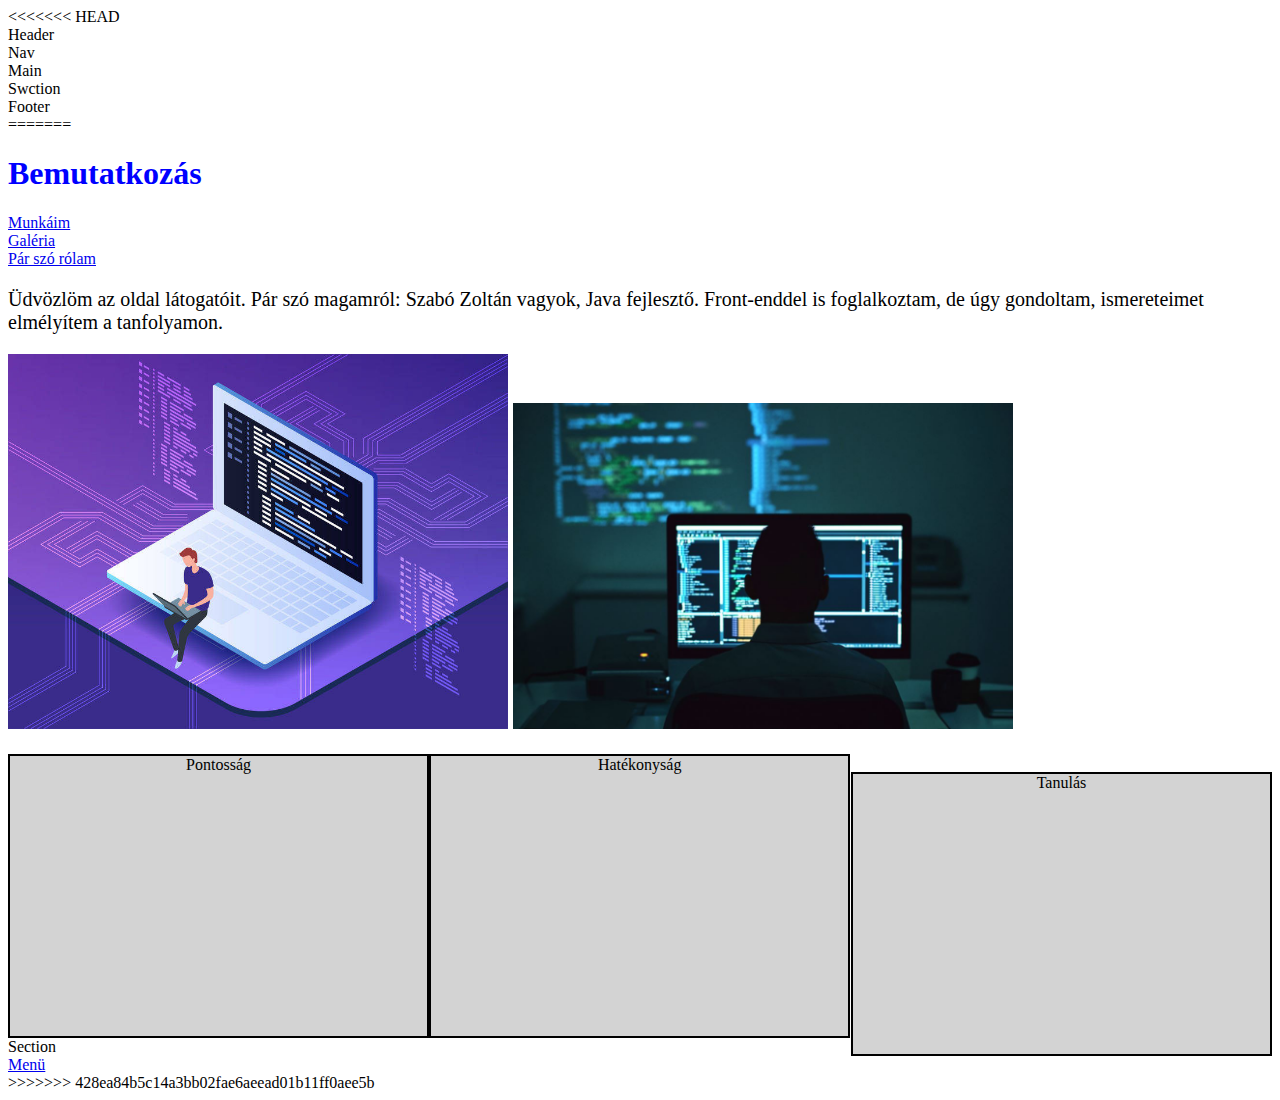
<file: index.html>
<!DOCTYPE html>
<<<<<<< HEAD
<html lang="en">
<head>
    <meta charset="UTF-8">
    <meta name="viewport" content="width=device-width, initial-scale=1.0">
    <title>Bemutatkozó oldal</title>
</head>
<body>
    <header>Header</header>
    <nav>Nav</nav>
    <main>Main</main>
    <section>Swction</section>
    <footer>Footer</footer>
=======
<html lang="hu">
<head>
    <meta charset="UTF-8">
    <meta name="viewport" content="width=device-width, initial-scale=1.0">
    <link rel="stylesheet" href=CSS/style.css>
    <title>Home</title>
</head>
<body>
    <header>
        <h1>Bemutatkozás</h1>
    </header>
    <nav id="nav">
        <a href="works.html">Munkáim</a><br>
        <a href="gallery.html">Galéria</a><br>
        <a href="about.html">Pár szó rólam</a><br>
    </nav>
    <main>
        <p>
        Üdvözlöm az oldal látogatóit. Pár szó magamról: Szabó Zoltán vagyok, Java fejlesztő. 
        Front-enddel is foglalkoztam, de úgy gondoltam, ismereteimet elmélyítem a tanfolyamon.
        </p>
        <p>
            <img src="./IMG/Are-you-a-programmer.jpg" alt="Programozó 1" width="500">
            <img src="./IMG/programmer2.jpg" alt="Programozó 2" width="500">
        </p>
        <p>
            <div id="leftbox">Pontosság</div>&nbsp;
            <div id="middlebox">Hatékonyság</div>
            <div id="rightbox">Tanulás</div>
        </p>
    </main>
    <br>
    <section>Section</section>
    <footer>
        <a href="#nav">Menü</a>
    </footer>
>>>>>>> 428ea84b5c14a3bb02fae6aeead01b11ff0aee5b
</body>
</html>
</file>
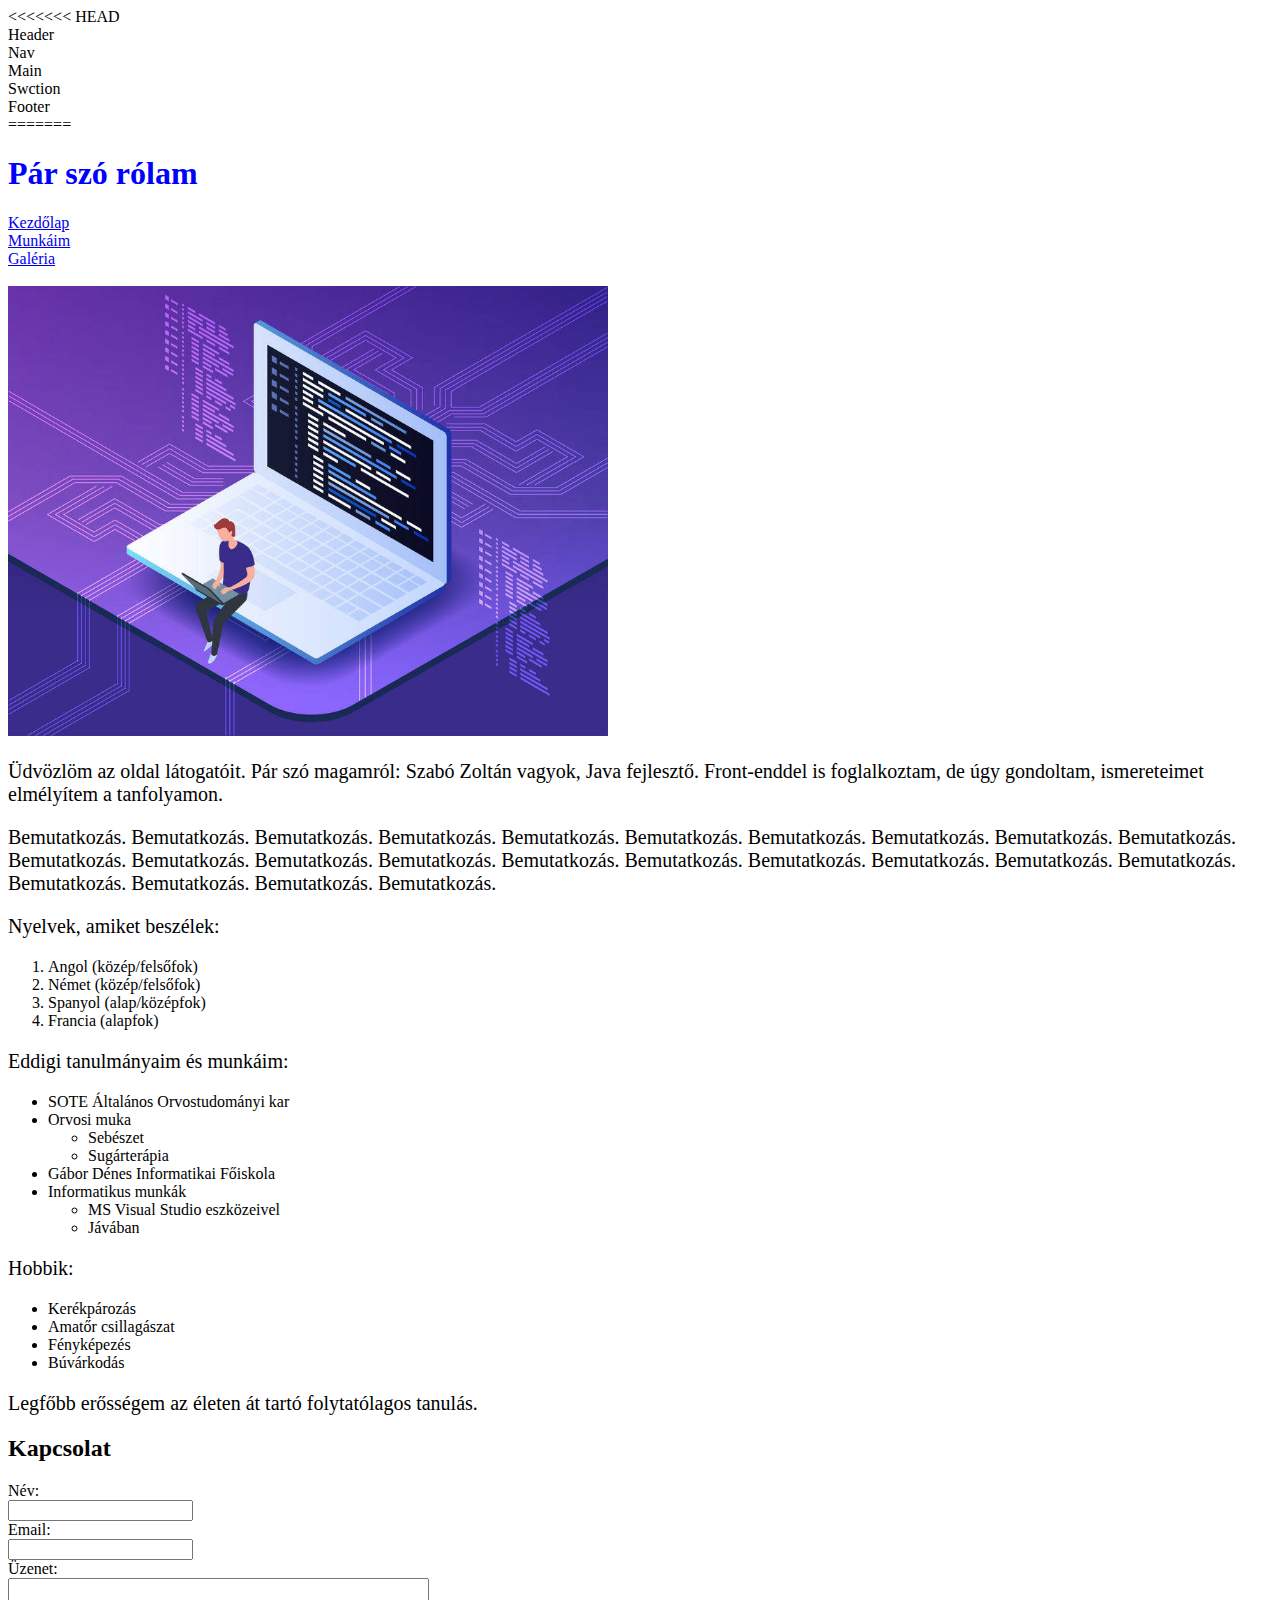
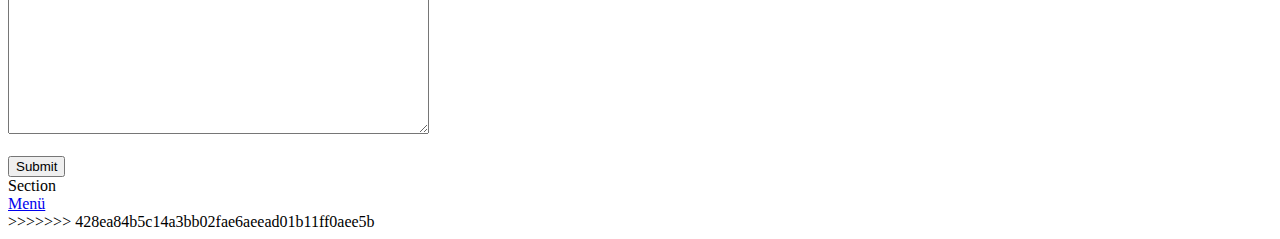
<file: about.html>
<!DOCTYPE html>
<<<<<<< HEAD
<html lang="en">
<head>
    <meta charset="UTF-8">
    <meta name="viewport" content="width=device-width, initial-scale=1.0">
    <title>About</title>
</head>
<body>
    <header>Header</header>
    <nav>Nav</nav>
    <main>Main</main>
    <section>Swction</section>
    <footer>Footer</footer>
</body>
=======
<html lang="hu">

<head>
    <meta charset="UTF-8">
    <meta name="viewport" content="width=device-width, initial-scale=1.0">
    <link rel="stylesheet" href="./CSS/style.css">
    <title>Bemutatkozó oldal</title>
</head>

<body>
    <header>
        <h1>Pár szó rólam</h1>
    </header>
    <nav id="nav">
        <a href="index.html">Kezdőlap</a><br>
        <a href="works.html">Munkáim</a><br>
        <a href="gallery.html">Galéria</a><br><br>
    </nav>
    <main>
        <img src="./IMG/Are-you-a-programmer.jpg" alt="Programozó" width="600">
        <p>
            Üdvözlöm az oldal látogatóit. Pár szó magamról: Szabó Zoltán vagyok, Java fejlesztő.
            Front-enddel is foglalkoztam, de úgy gondoltam, ismereteimet elmélyítem a tanfolyamon.
        </p>
        <p>
            Bemutatkozás. Bemutatkozás. Bemutatkozás. Bemutatkozás. Bemutatkozás. Bemutatkozás. 
            Bemutatkozás. Bemutatkozás. Bemutatkozás. Bemutatkozás. Bemutatkozás. Bemutatkozás. 
            Bemutatkozás. Bemutatkozás. Bemutatkozás. Bemutatkozás. Bemutatkozás. Bemutatkozás. 
            Bemutatkozás. Bemutatkozás. Bemutatkozás. Bemutatkozás. Bemutatkozás. Bemutatkozás. 
        </p>
        <p>
            Nyelvek, amiket beszélek:
            <ol>
                <li>Angol (közép/felsőfok)</li>
                <li>Német (közép/felsőfok)</li>
                <li>Spanyol (alap/középfok)</li>
                <li>Francia (alapfok)</li>
            </ol>
        </p>
        <p>
            Eddigi tanulmányaim és munkáim:
           <ul>
               <li>SOTE Általános Orvostudományi kar</li>
               <li>Orvosi muka
                   <ul>
                       <li>
                           Sebészet
                       </li>
                       <li>
                           Sugárterápia
                       </li>
                   </ul>
               </li>
               <li>Gábor Dénes Informatikai Főiskola</li>
               <li>Informatikus munkák
                <ul>
                    <li>MS Visual Studio eszközeivel</li>
                    <li>Jávában</li>
                </ul>
               </li>
           </ul>
        </p>
        <p>
            Hobbik:
            <ul>
                <li>Kerékpározás</li>
                <li>Amatőr csillagászat</li>
                <li>Fényképezés</li>
                <li>Búvárkodás</li>
            </ul>   
        </p>
        <p>
            Legfőbb erősségem az életen át tartó folytatólagos tanulás.
        </p>

        <h2>Kapcsolat</h2>

        <form action="">
            <label for="name">Név:</label><br>
            <input type="text" id="name" name="name"><br>
            <label for="email">Email:</label><br>
            <input type="email" id="email" name="email"><br>
            <label for="textarea">Üzenet:</label><br>
            <textarea name="textarea" id="textarea" cols="50" rows="10"></textarea><br><br>

            <input type="submit" value="Submit">
        </form> 

    </main>
    <section>Section</section>
    <footer>
        <a href="#nav">Menü</a>
    </footer>
</body>

>>>>>>> 428ea84b5c14a3bb02fae6aeead01b11ff0aee5b
</html>
</file>
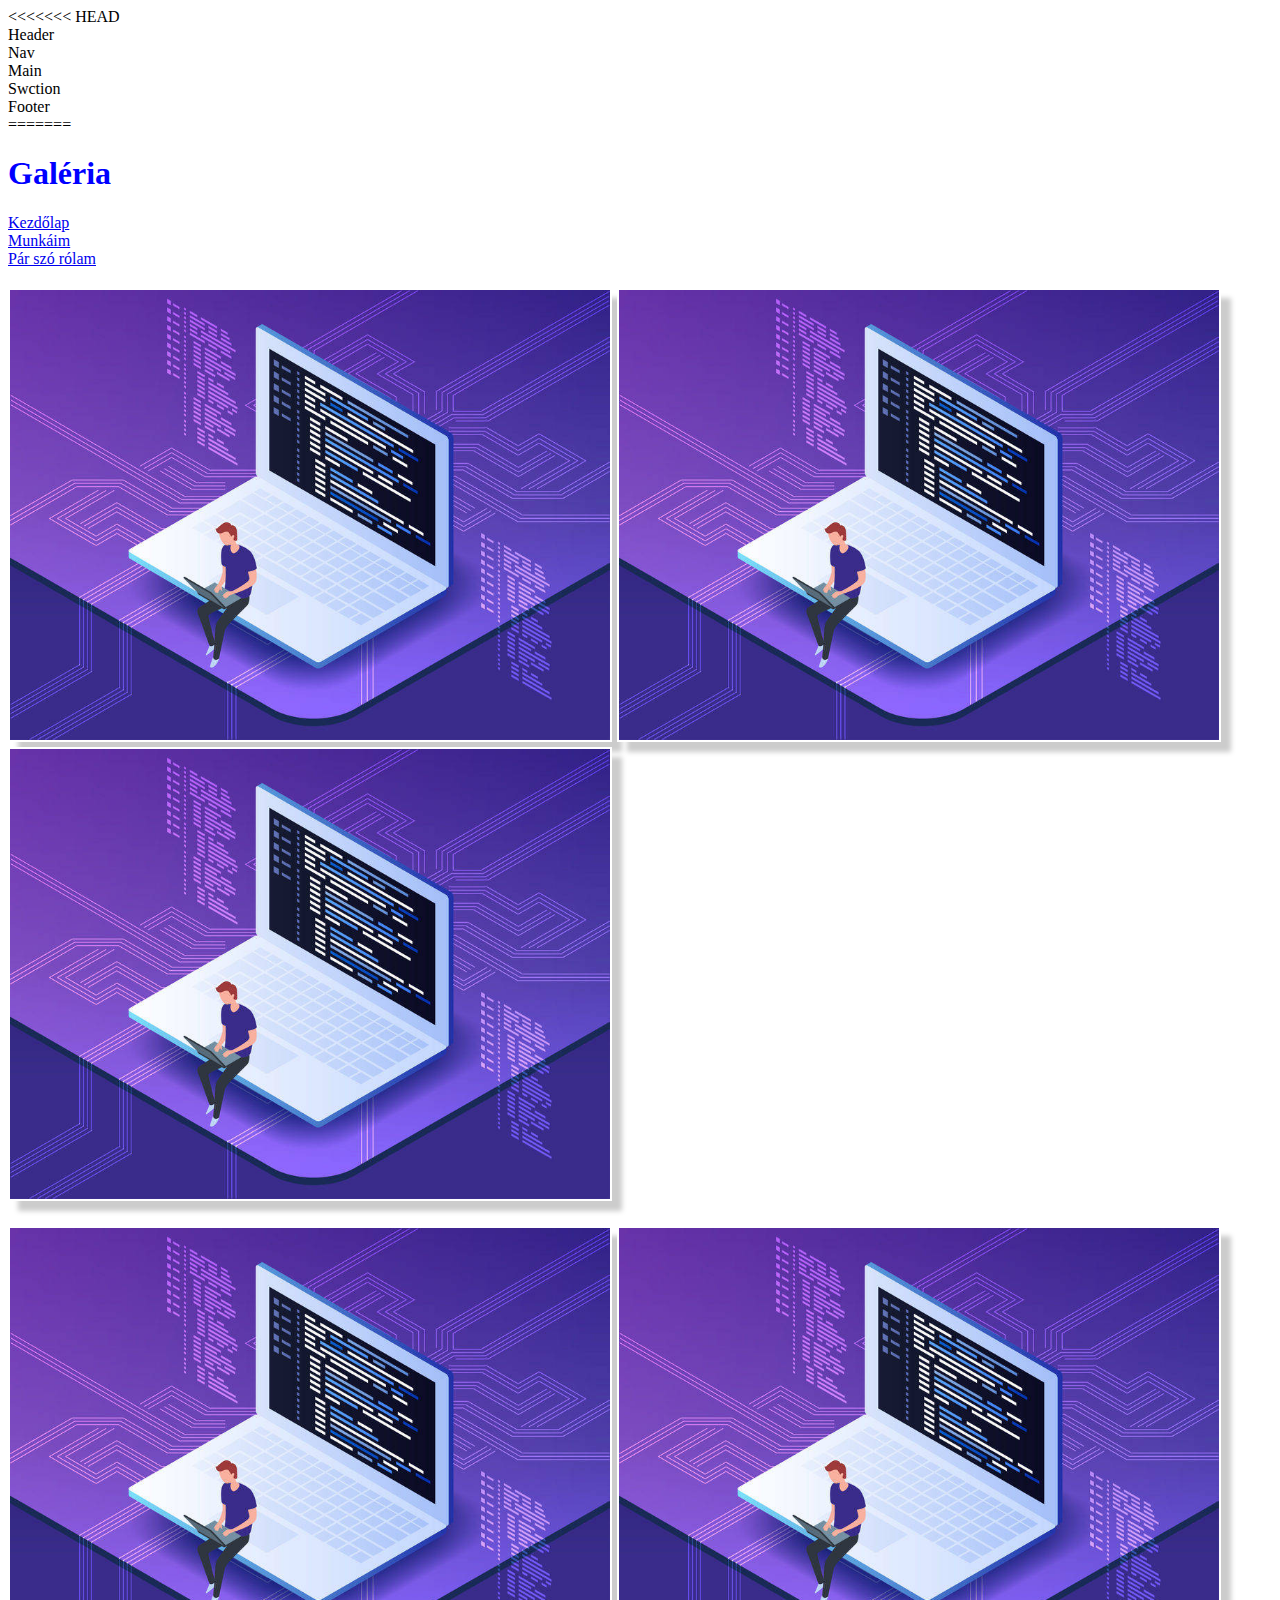
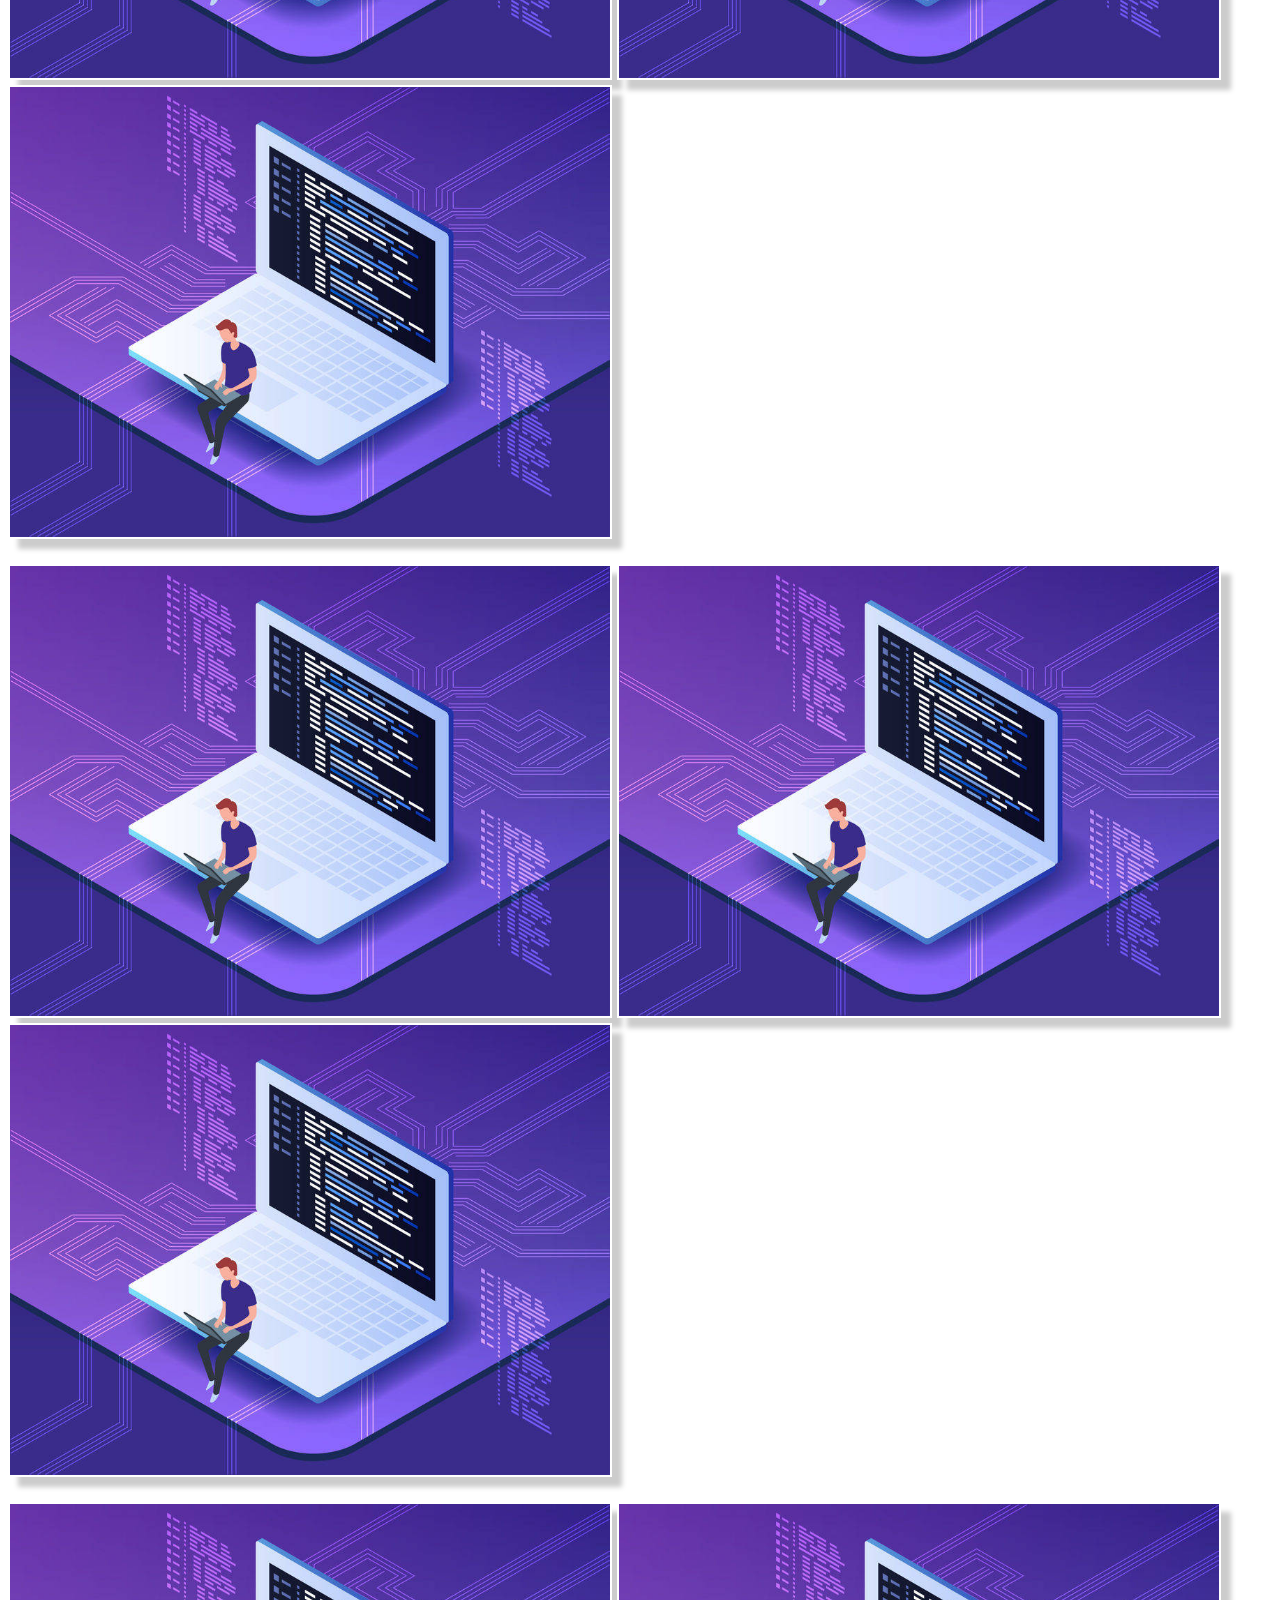
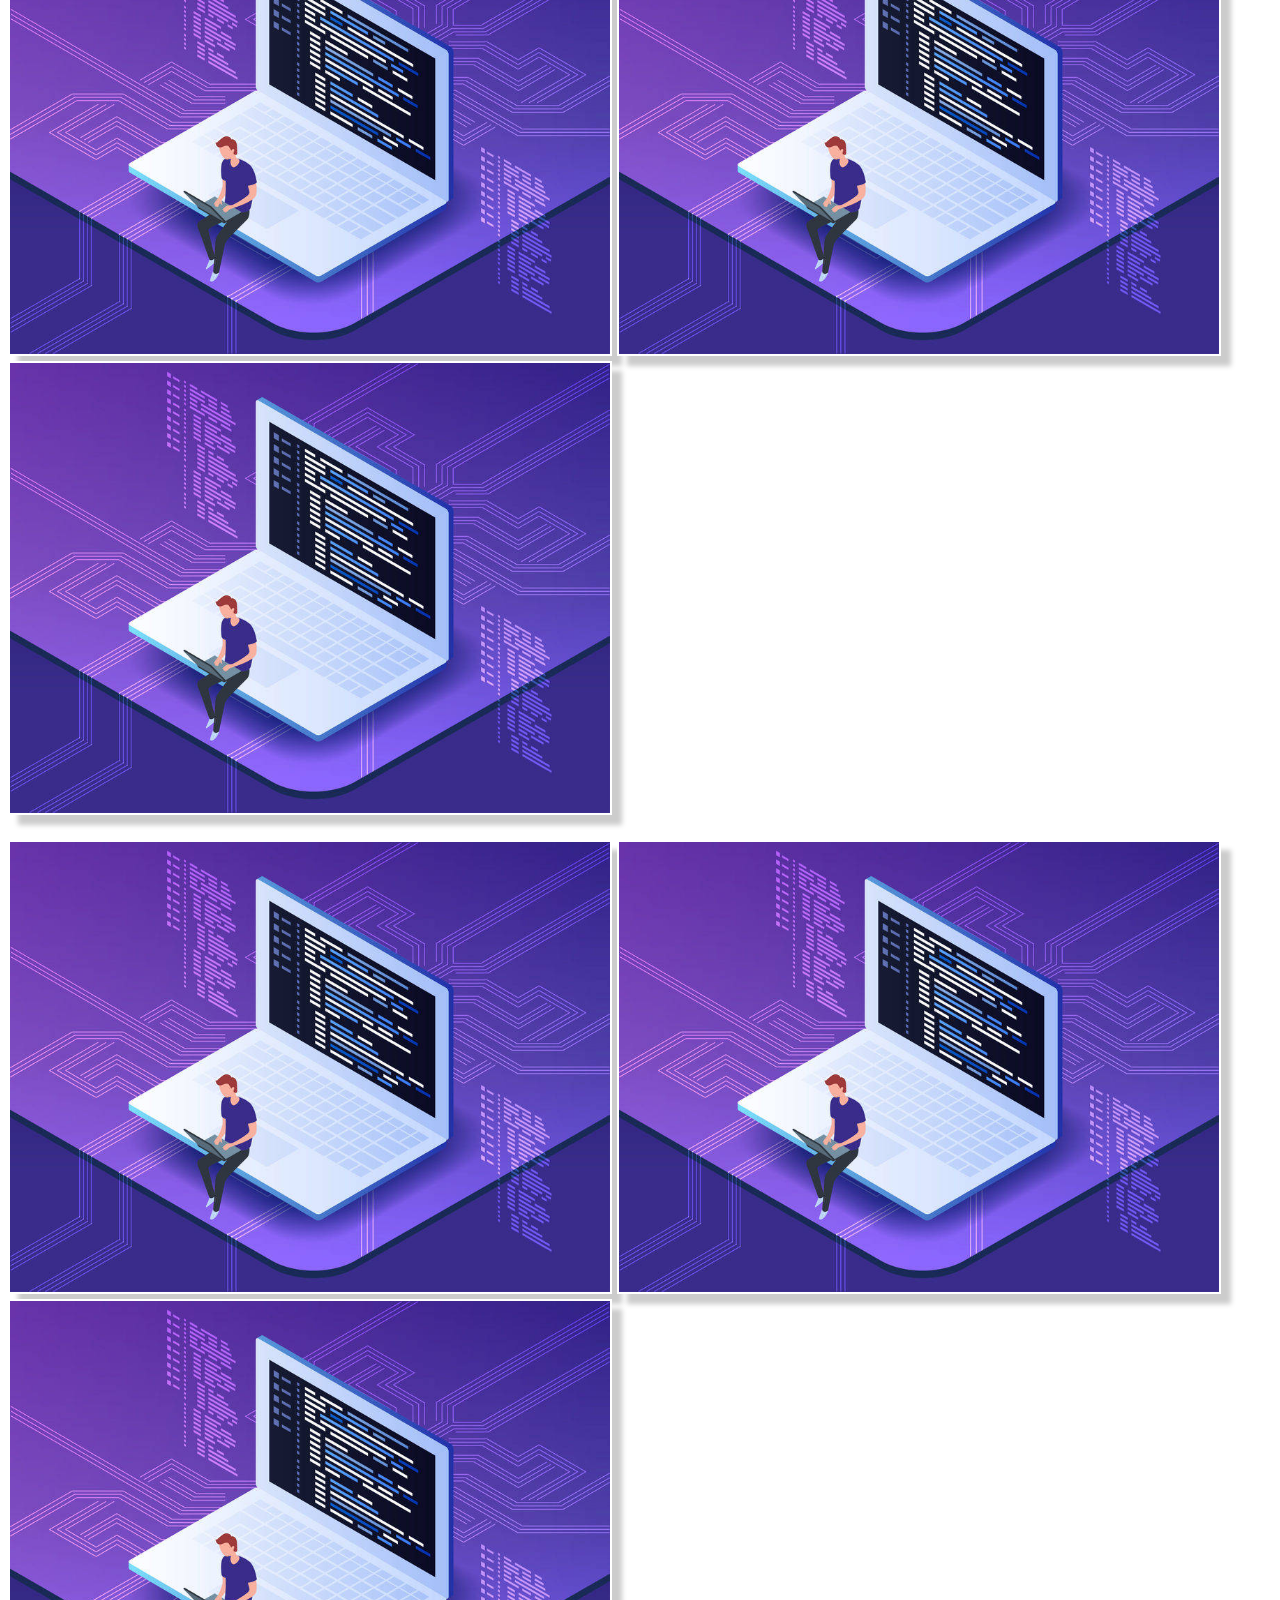
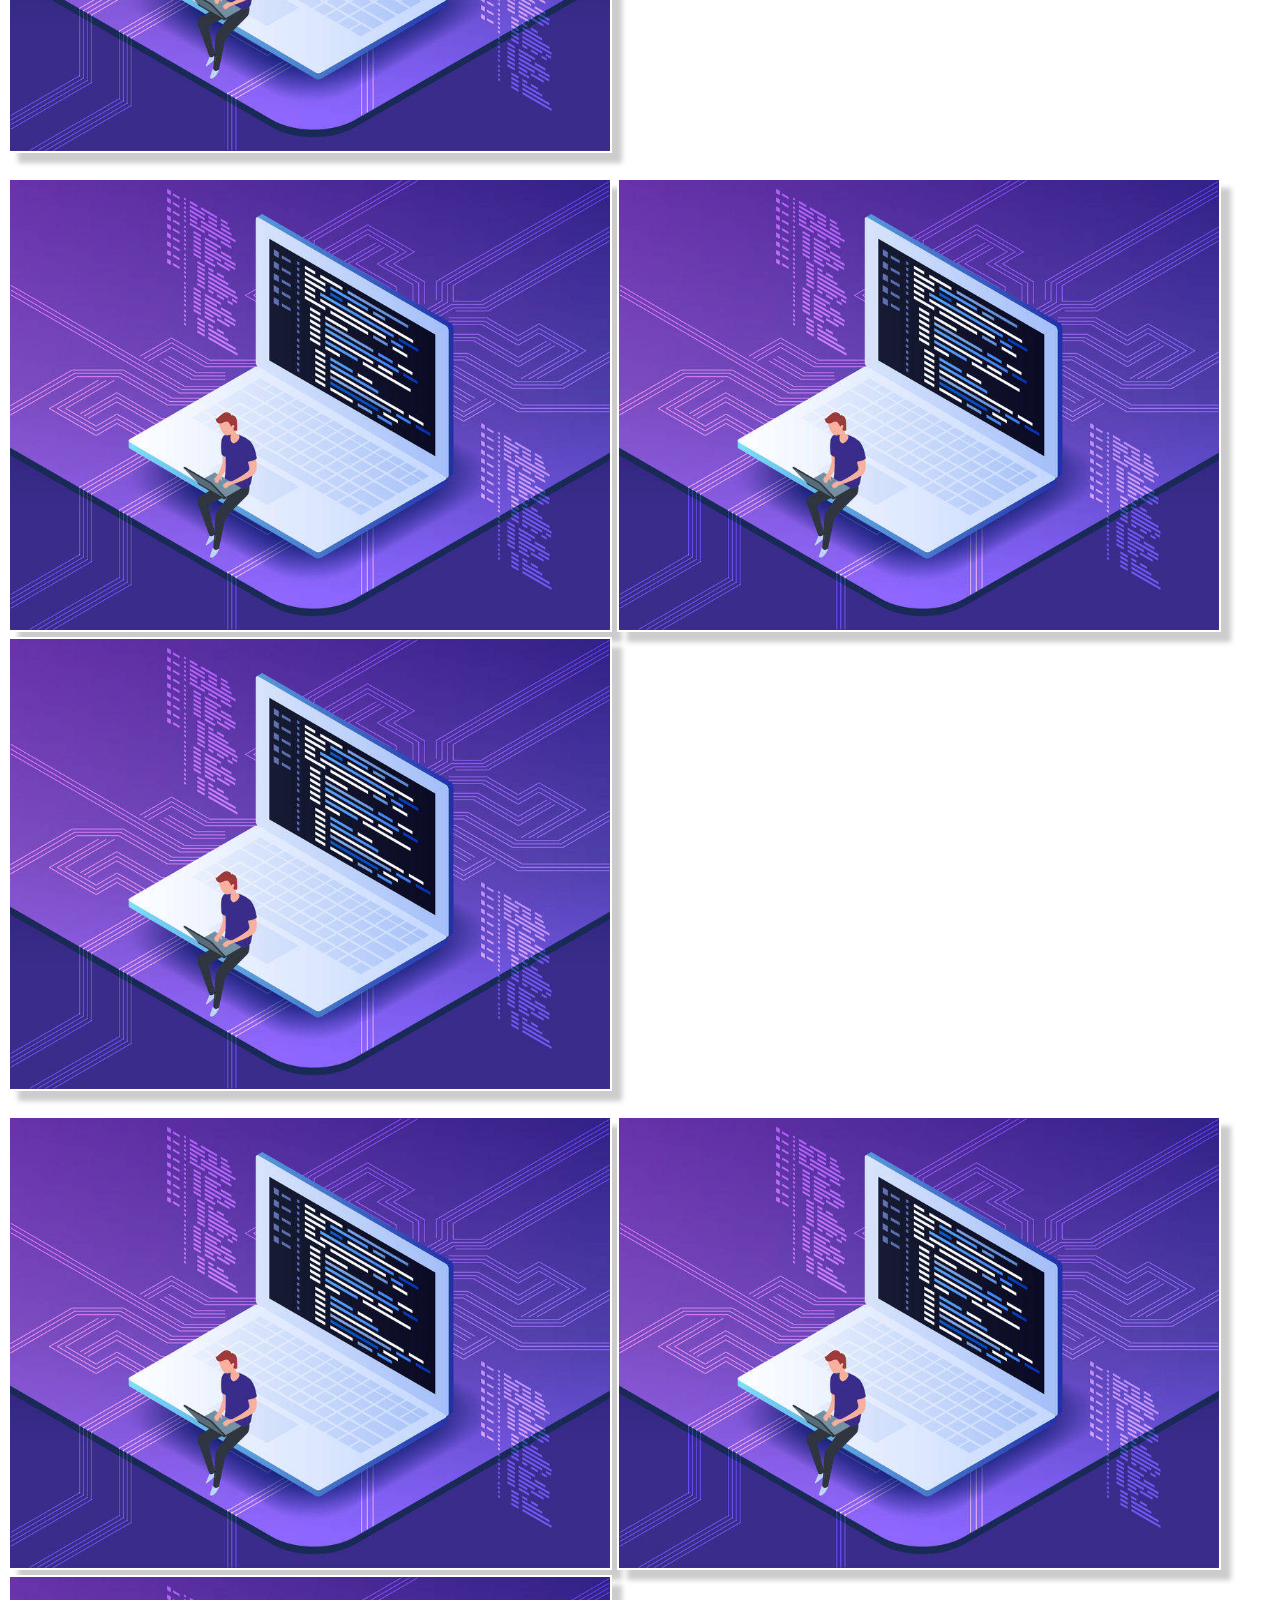
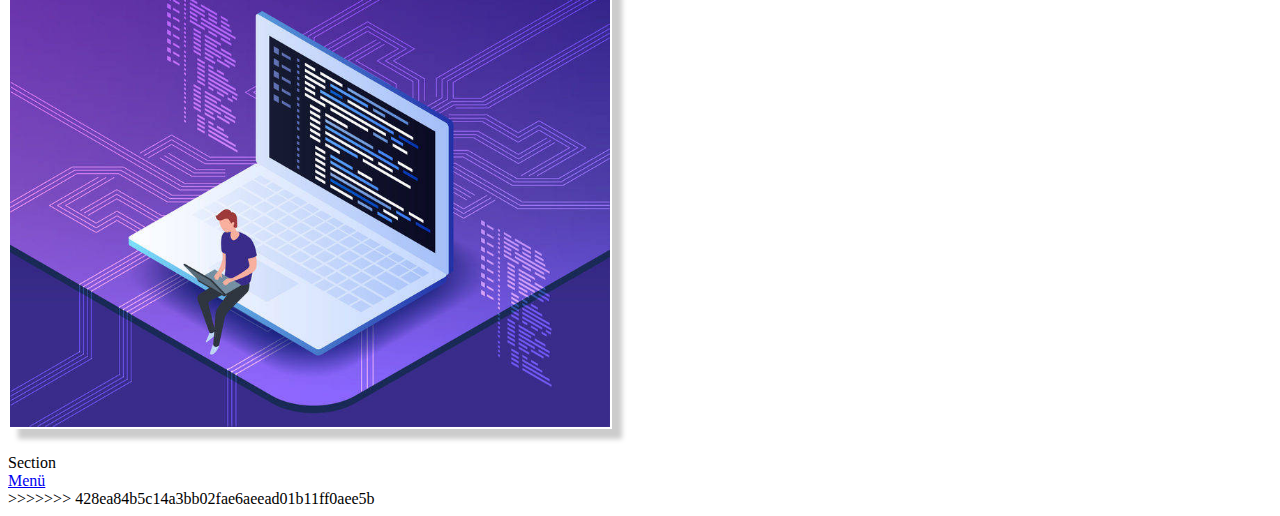
<file: gallery.html>
<!DOCTYPE html>
<<<<<<< HEAD
<html lang="en">
<head>
    <meta charset="UTF-8">
    <meta name="viewport" content="width=device-width, initial-scale=1.0">
    <title>Gallery</title>
</head>
<body>
    <header>Header</header>
    <nav>Nav</nav>
    <main>Main</main>
    <section>Swction</section>
    <footer>Footer</footer>
=======
<html lang="hu">
<head>
    <meta charset="UTF-8">
    <meta name="viewport" content="width=device-width, initial-scale=1.0">
    <link rel="stylesheet" href="./CSS/style.css">
    <title>Gallery</title>
</head>
<body>
    <header>
        <h1>Galéria</h1>
    </header>
    <nav id="nav">
        <a href="index.html">Kezdőlap</a><br>
        <a href="works.html">Munkáim</a><br>
        <a href="about.html">Pár szó rólam</a><br>
    </nav>
    <main>
        <p>
            <img src="./IMG/Are-you-a-programmer.jpg" class="galleryImg" alt="Programozó 1">
            <img src="./IMG/Are-you-a-programmer.jpg" class="galleryImg" alt="Programozó 2">
            <img src="./IMG/Are-you-a-programmer.jpg" class="galleryImg" alt="Programozó 3">
        </p>
        <p>
            <img src="./IMG/Are-you-a-programmer.jpg" class="galleryImg" alt="Programozó 1">
            <img src="./IMG/Are-you-a-programmer.jpg" class="galleryImg" alt="Programozó 2">
            <img src="./IMG/Are-you-a-programmer.jpg" class="galleryImg" alt="Programozó 3">
        </p>
        <p>
            <img src="./IMG/Are-you-a-programmer.jpg" class="galleryImg" alt="Programozó 1">
            <img src="./IMG/Are-you-a-programmer.jpg" class="galleryImg" alt="Programozó 2">
            <img src="./IMG/Are-you-a-programmer.jpg" class="galleryImg" alt="Programozó 3">
        </p>
        <p>
            <img src="./IMG/Are-you-a-programmer.jpg" class="galleryImg" alt="Programozó 1">
            <img src="./IMG/Are-you-a-programmer.jpg" class="galleryImg" alt="Programozó 2">
            <img src="./IMG/Are-you-a-programmer.jpg" class="galleryImg" alt="Programozó 3">
        </p>
        <p>
            <img src="./IMG/Are-you-a-programmer.jpg" class="galleryImg" alt="Programozó 1">
            <img src="./IMG/Are-you-a-programmer.jpg" class="galleryImg" alt="Programozó 2">
            <img src="./IMG/Are-you-a-programmer.jpg" class="galleryImg" alt="Programozó 3">
        </p>
        <p>
            <img src="./IMG/Are-you-a-programmer.jpg" class="galleryImg" alt="Programozó 1">
            <img src="./IMG/Are-you-a-programmer.jpg" class="galleryImg" alt="Programozó 2">
            <img src="./IMG/Are-you-a-programmer.jpg" class="galleryImg" alt="Programozó 3">
        </p>
        <p>
            <img src="./IMG/Are-you-a-programmer.jpg" class="galleryImg" alt="Programozó 1">
            <img src="./IMG/Are-you-a-programmer.jpg" class="galleryImg" alt="Programozó 2">
            <img src="./IMG/Are-you-a-programmer.jpg" class="galleryImg" alt="Programozó 3">
        </p>
    </main>
    <section>Section</section>
    <footer>
        <a href="#nav">Menü</a>
    </footer>
>>>>>>> 428ea84b5c14a3bb02fae6aeead01b11ff0aee5b
</body>
</html>
</file>
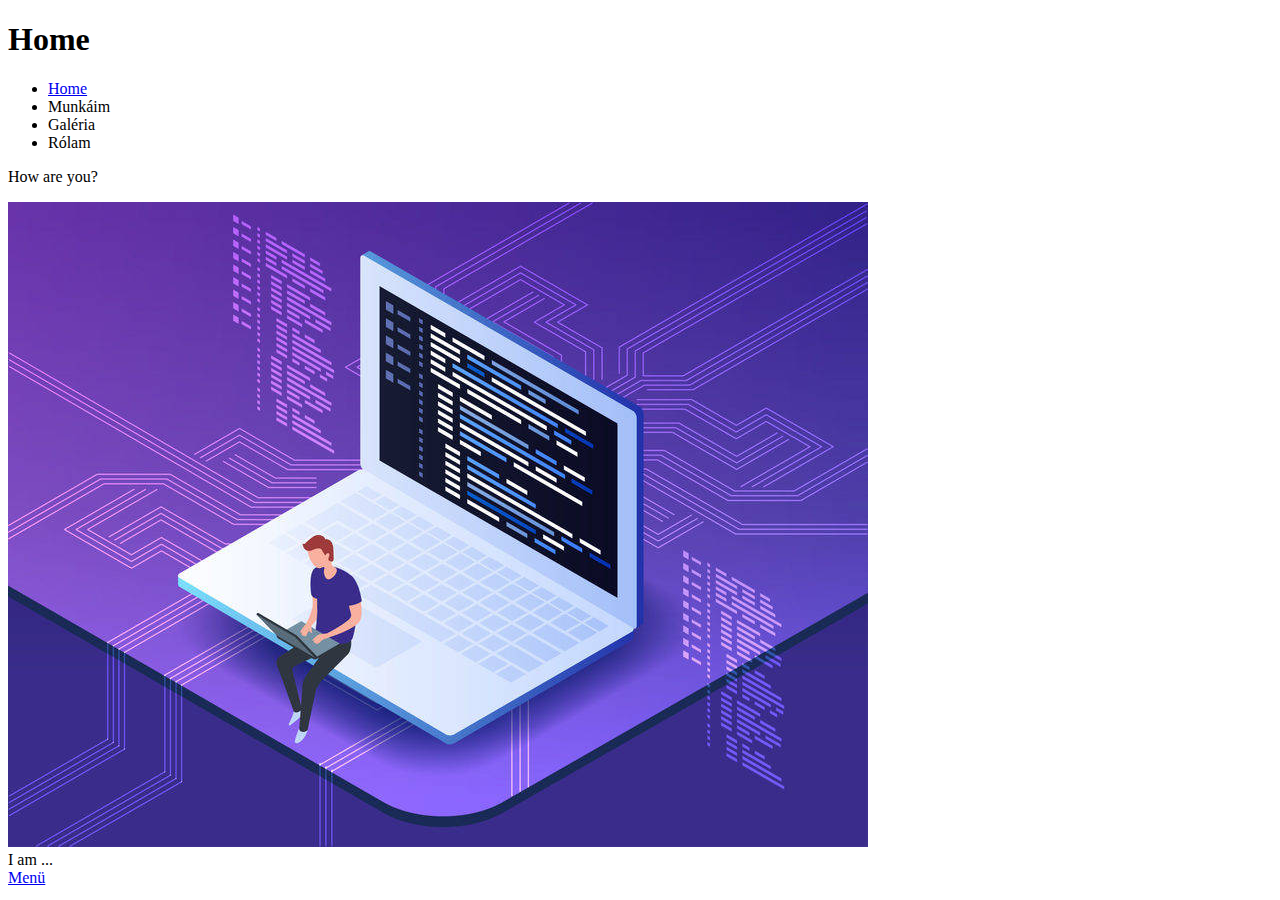
<file: index1.html>
<!DOCTYPE html>
<html lang="en">
<head>
    <meta charset="UTF-8">
    <meta name="viewport" content="width=device-width, initial-scale=1.0">
    <title>Document</title>
</head>
<body>
    <header>
        <h1>Home</h1>
    </header>
    <nav id="nav">
        <ul>
            <li><a href="index.html">Home</a></li>
            <li><a href=""></a>Munkáim</li>
            <li><a href=""></a>Galéria</li>
            <li><a href=""></a>Rólam</li>
        </ul>
    </nav>
    <main>
        <section>
            <article>
                <p>How are you?</p>
            </article>
        </section>
        <section>
            <img src="IMG/Are-you-a-programmer.jpg" alt="Are you?">
        </section>
        <section>
            <div>
                I am ...
            </div>
        </section>
    </main>
    <footer>
        <a href="#nav">Menü</a>
    </footer>
</body>
</html>
</file>
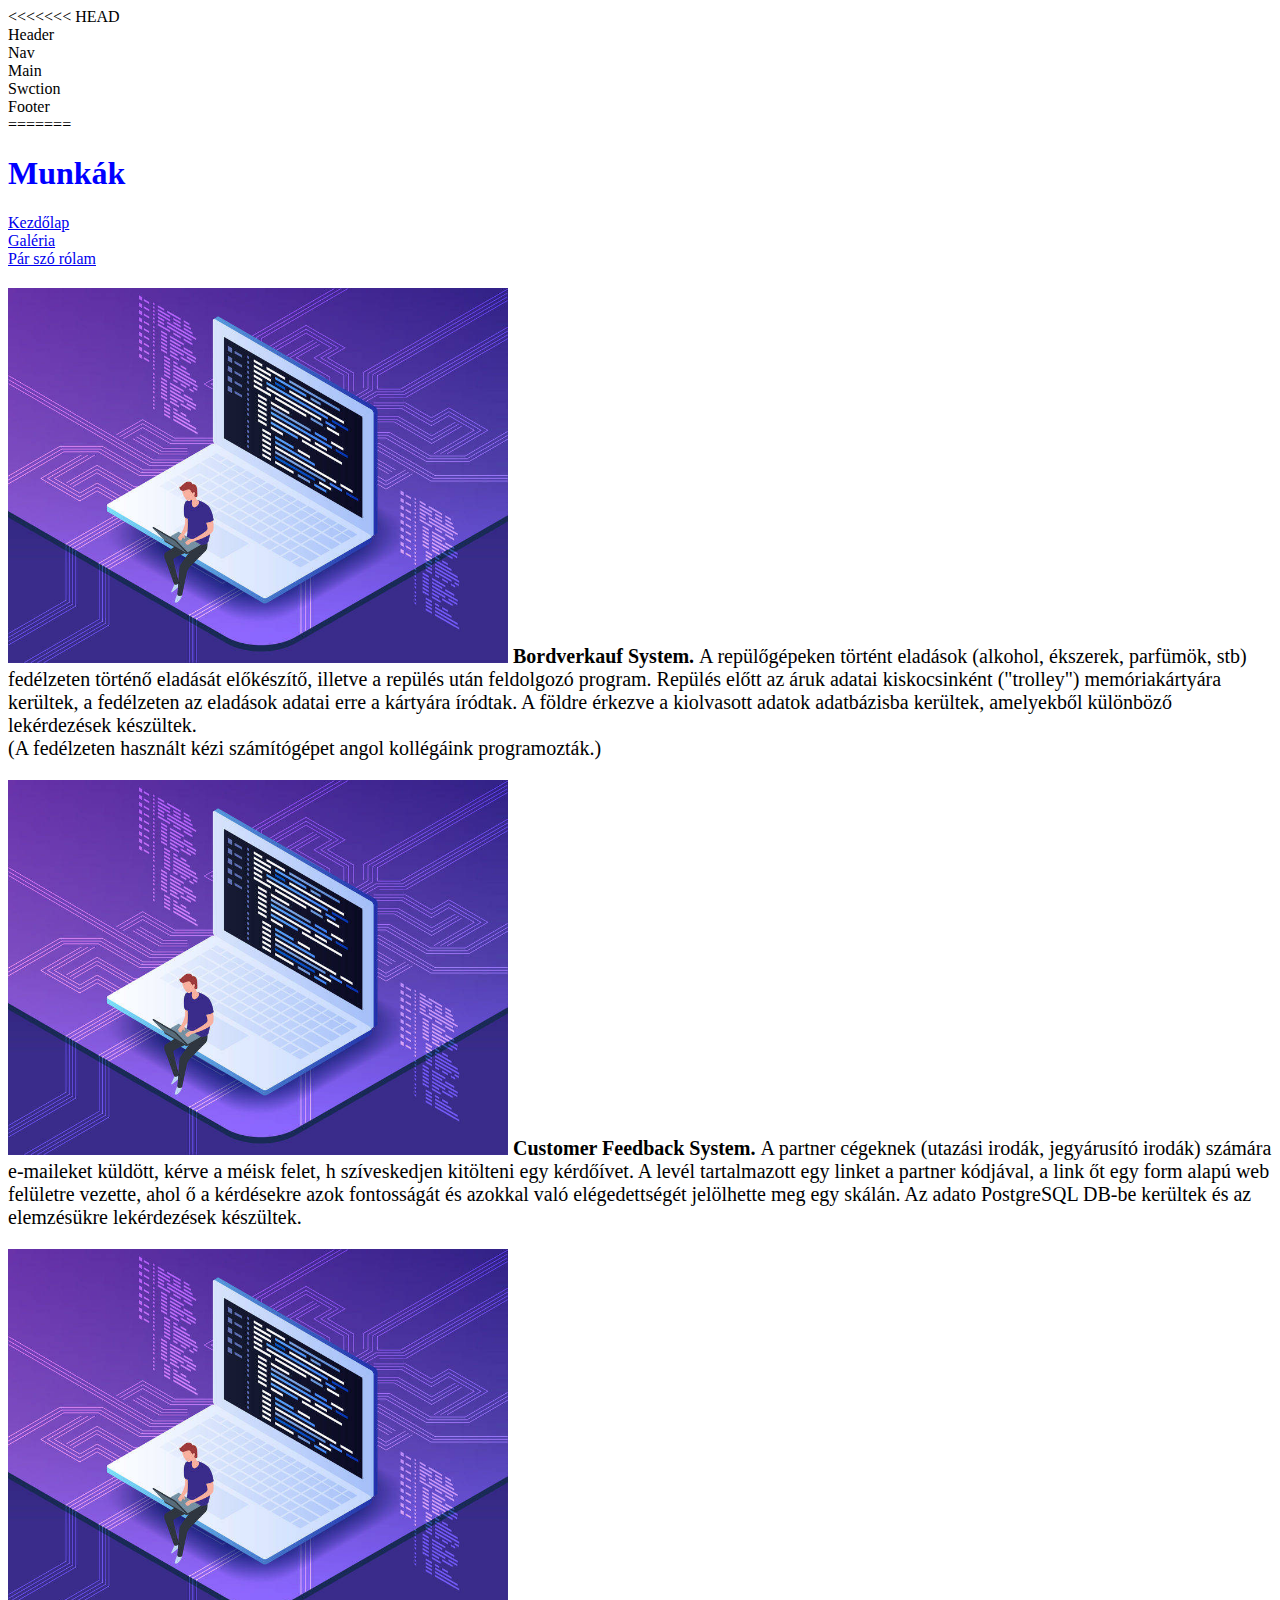
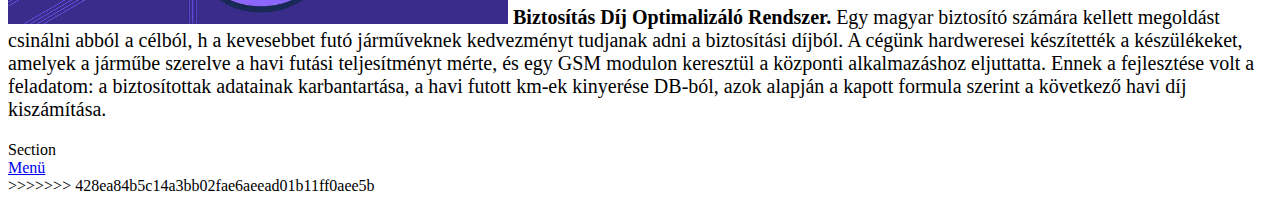
<file: works.html>
<!DOCTYPE html>
<<<<<<< HEAD
<html lang="en">
<head>
    <meta charset="UTF-8">
    <meta name="viewport" content="width=device-width, initial-scale=1.0">
    <title>Works</title>
</head>
<body>
    <header>Header</header>
    <nav>Nav</nav>
    <main>Main</main>
    <section>Swction</section>
    <footer>Footer</footer>
=======
<html lang="hu">
<head>
    <meta charset="UTF-8">
    <meta name="viewport" content="width=device-width, initial-scale=1.0">
    <link rel="stylesheet" href="./CSS/style.css">
    <title>Works</title>
</head>
<body>
    <header>
        <h1>Munkák</h1>
    </header>
    <nav id="nav">
        <a href="index.html">Kezdőlap</a><br>
        <a href="gallery.html">Galéria</a><br>
        <a href="about.html">Pár szó rólam</a><br>
    </nav>
    <main>
        <p>
        <img src="./IMG/Are-you-a-programmer.jpg" alt="Programozó 1" width="500">
            <strong>Bordverkauf System. </strong> A repülőgépeken történt eladások (alkohol, ékszerek, parfümök, stb) 
            fedélzeten történő eladását előkészítő, illetve a repülés után feldolgozó program. Repülés előtt az áruk 
            adatai kiskocsinként
            ("trolley") memóriakártyára kerültek, a fedélzeten az eladások adatai erre a kártyára íródtak. A földre érkezve
            a kiolvasott adatok adatbázisba kerültek, amelyekből különböző lekérdezések készültek.<br>
            (A fedélzeten használt kézi számítógépet angol kollégáink programozták.)
        </p>
        <p>
            <img src="./IMG/Are-you-a-programmer.jpg" alt="Programozó 1" width="500">
            <strong>
                Customer Feedback System. </strong>A partner cégeknek (utazási irodák, jegyárusító irodák) számára
                e-maileket küldött, kérve a méisk felet, h szíveskedjen kitölteni egy kérdőívet. A levél tartalmazott
                egy linket a partner kódjával, a link őt egy form alapú web felületre vezette, ahol ő a kérdésekre azok
                fontosságát és azokkal való elégedettségét jelölhette meg egy skálán. Az adato PostgreSQL DB-be kerültek 
                és az elemzésükre lekérdezések készültek.
        </p>
        <p>
        <img src="./IMG/Are-you-a-programmer.jpg" alt="Programozó 1" width="500">
        <strong>Biztosítás Díj Optimalizáló Rendszer. </strong> Egy magyar biztosító számára kellett megoldást csinálni
            abból a célból, h a kevesebbet futó járműveknek kedvezményt tudjanak adni a biztosítási díjból. A cégünk hardweresei 
            készítették a készülékeket, amelyek a járműbe szerelve a havi futási teljesítményt mérte, és egy GSM modulon 
            keresztül a központi alkalmazáshoz eljuttatta. Ennek a fejlesztése volt a feladatom: a biztosítottak adatainak
            karbantartása, a havi futott km-ek kinyerése DB-ból, azok alapján a kapott formula szerint a következő havi 
            díj kiszámítása.
        </p>
    </main>
    <section>Section</section>
    <footer>
        <a href="#nav">Menü</a>
    </footer>
>>>>>>> 428ea84b5c14a3bb02fae6aeead01b11ff0aee5b
</body>
</html>
</file>
<file: CSS/style.css>
h1 {
    color: blue;
    text-align: left;
  }
  .pic-div-1 {
    width: 300px;
    height: 100px;
    border: 2px solid blue;
  }
  .div1 {
    width: 100px;
    height: 60px;  
    padding: 4px;
    border: 2px solid blue;
  }
  span {
    width: 100px;
    height: 60px;  
    padding: 4px;
    border: 2px solid blue;
    display: inline-block;
  }
  .galleryImg {
      width: 600px;
      border:2px solid #fff;
      box-shadow: 10px 10px 5px #ccc;
  }
  p {
    font-family: verdana;
    font-size: 20px;
  }
   
  #leftbox { 
    text-align: center;
    float:left;  
    background:lightgray; 
    width:33%; 
    height:280px; 
    border: solid 2px black
    
} 
#middlebox{ 
    text-align: center;
    float:left;  
    background:lightgray; 
    width:33%; 
    height:280px; 
    border: solid 2px black
} 
#rightbox{ 
    text-align: center;
    float:right; 
    background:lightgray; 
    width:33%; 
    height:280px; 
    border: solid 2px black
} 
]
</file>
